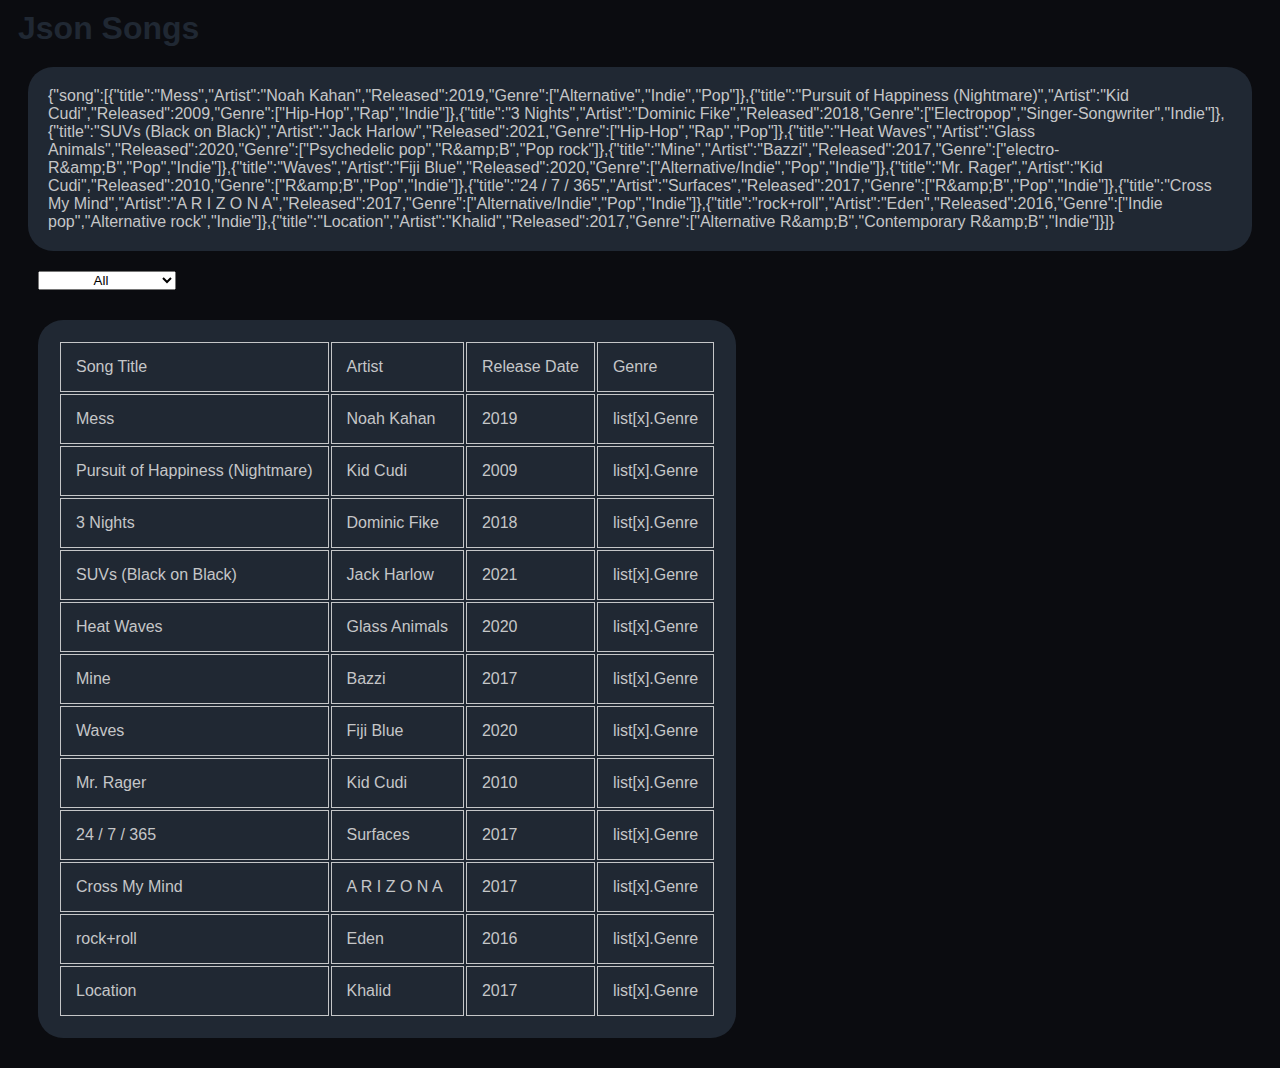
<file: index.html>
<!DOCTYPE html>
<html lang="en">
<head>
    <meta charset="UTF-8">
    <title>Json</title>
    <link rel="stylesheet" href="songs.css"/>
    <script src="https://ajax.googleapis.com/ajax/libs/jquery/3.6.0/jquery.min.js"></script>
</head>
<body>

<h1>Json Songs</h1>

<p id="json_string"></p>
<span id="table2"></span>
<p id="table"></p>

<script src="json_stuff.js"></script>
</body>
</html>
</file>
<file: songs.css>
body{
    background-color: #0b0c10;
    font-family: sans-serif;
}

#json_string{
    color: #c5c6c8;
    margin: 20px;
    padding: 20px;
    border-radius: 25px;
    background-color: #202833;
}
h1{
    margin: 10px;
    color: #202833;
}
#table2{
    margin: 30px;
}

#selector{
    text-align: center;
}
table tr td {
    padding: 15px;
    border: 1px solid;

}

table{
    background-color: #202833;
    color: #c5c6c8;
    border-radius: 25px;
    margin: 30px;
    padding: 20px;
}
</file>
